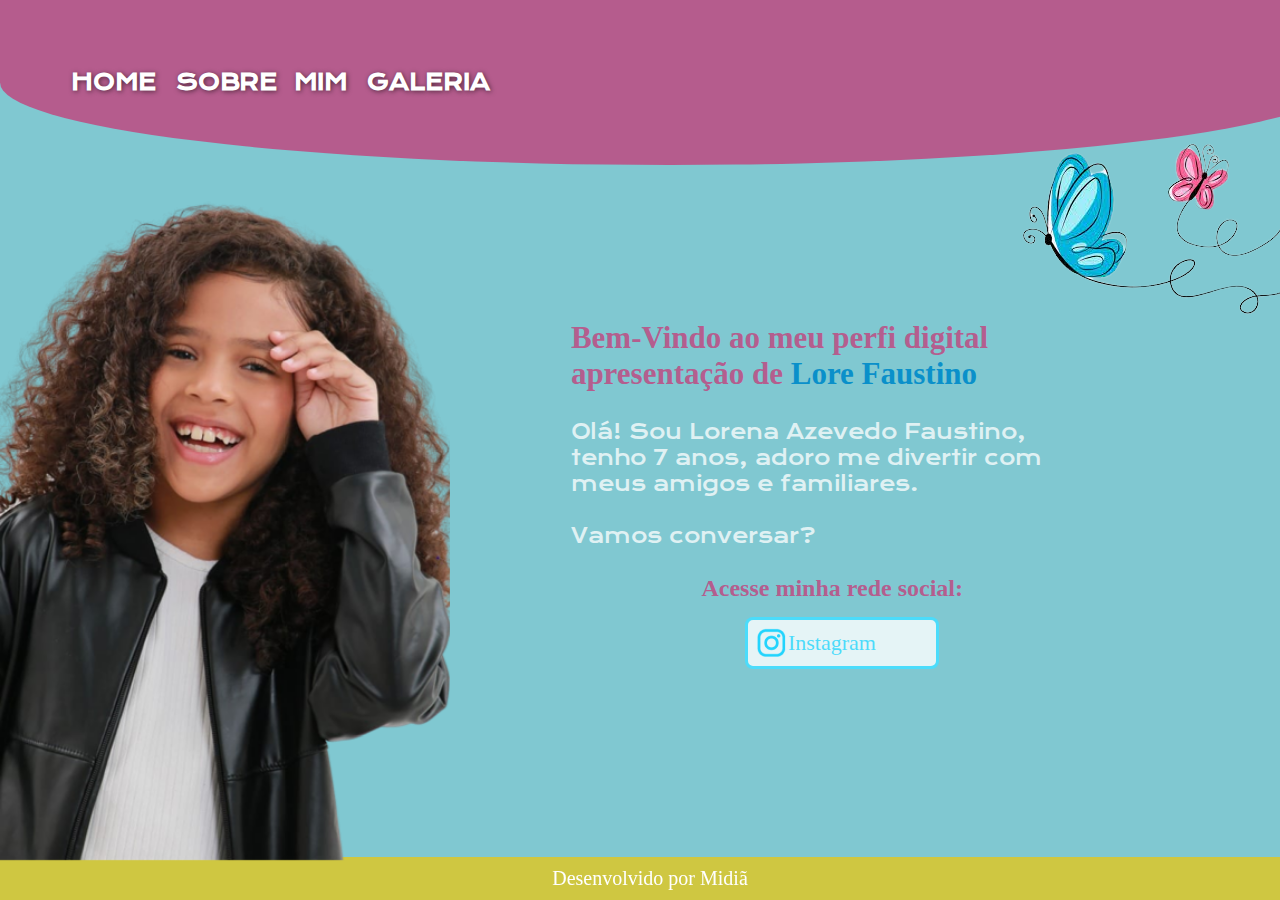
<file: HTML/projetoInicial/index.html>
<!DOCTYPE html>
<html lang="pt-br">
<head>
    <meta charset="UTF-8">
    <meta name="viewport" content="width=device-width, initial-scale=1.0">
    <title>Portifólio</title>
    <link rel="stylesheet" href="styles/style.css">
    <link rel="shortcut icon" href="favicon.ico" type="image/x-icon">

    
</head>
<body>
    <header class="cabecalho">
        <nav class="menu">
            <a class="menu-link" href="index.html" >HOME</a>
            <a  class= "menu-link" href="about.html">SOBRE MIM</a><!-- class: classe criada  e  o href : a nova pagina que ira abrir com o link "menu"-->
            <a class="menu-link" href="galeria.html">GALERIA</a>
        </nav>
    </header>
    
    <main class="apresentacao">
            <section class="apresentacao-conteudo"> <!-- criado section para deixar a foto separada-->
            <h1 class="apresentacao-conteudo-titulo">Bem-Vindo ao meu perfi digital apresentação de<strong class="titulo-destaque"> Lore Faustino</strong> </h1>

            <p class="apresentacao-conteudo-texto">Olá! Sou Lorena Azevedo Faustino, tenho 7 anos, adoro me divertir com meus amigos e familiares. <br> <br> Vamos conversar? 
            </p>

            <div class="apresentacao-links" >
                <h2 class="subtitulo">Acesse minha rede social:</h2>

                <a class="links" href="https://www.instagram.com/lore.faustino/" target="_blank"> <img class="icone" src="assets/instagram.png" alt="Imagem do insta"> Instagram </a>

               <!-- <a class="links" href="https://github.com/MidiaAF" target="_blank"> <img class="icone" src="assets/github.png" alt="">Guithub</a>-->
            </div>    
            
        </section>
                 

    </main>   
    <div class="imagem-lolo"><img src="assets/lolo1semfundo.png" alt=""></div>   
    <div class="borboleta"><img src="assets/borboleta.png" alt=""></div>      


    <footer class="rodape">
        <p>Desenvolvido por Midiã</p>
    </footer>

</body>
</html>
</file>
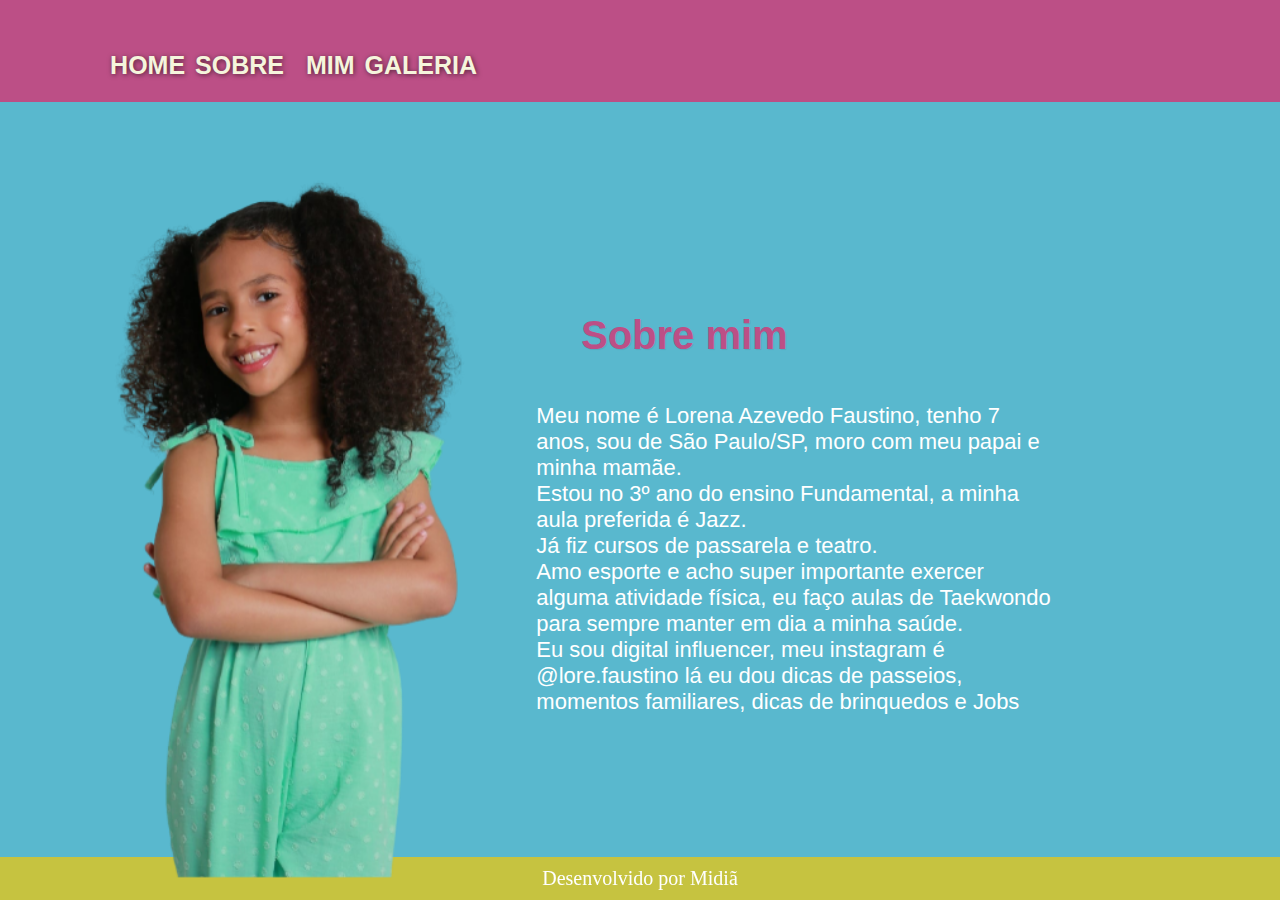
<file: HTML/projetoInicial/about.html>
<!DOCTYPE html>
<html lang="pt-br">
<head>
    <meta charset="UTF-8">
    <meta name="viewport" content="width=device-width, initial-scale=1.0">
    <title>Sobre Mim</title>
    <link rel="stylesheet" href="about.css">
    
    </head>
<body class="tudo">

    <header class="cabecalho" > 
        <div class="waves"></div>
    
        <nav class="menu" >
        <!-- class:para definir a formatação/ href :para quando clicar retornar para a pagina solicitada link "Home(index.html)" e 'link "Sobre mim(about.)"-->

            <a class="menu-link" href="index.html" >HOME</a> 
            <a class= "menu-link" href="about.html">SOBRE MIM</a> 
            <a class= "menu-link" href="galeria.html">GALERIA</a> 

            </nav>            
    </header>    
        
    <main class="conteudo-principal" >
       <div class="contanier">

        <div class="imagem-lolo3">
        <img src="assets/Imagem-lolo3.png" alt="imagem lolo2">
        
        </div>

        <section class="apresentacao-conteudo" > 
            <h1 class="titulo" >Sobre mim</h1>
            <p class="texto" >Meu nome é Lorena Azevedo Faustino, tenho 7 anos, sou de São Paulo/SP, moro com meu papai e minha mamãe. <br>
            Estou no 3º ano do ensino Fundamental, a minha aula preferida é Jazz. <br>
            Já fiz cursos de passarela e teatro. <br>    
            Amo esporte e acho super importante exercer alguma atividade física, eu faço aulas de Taekwondo para sempre manter em dia a minha saúde. <br> 
            Eu sou digital influencer, meu instagram é @lore.faustino lá eu dou dicas de passeios, momentos familiares, dicas de brinquedos e Jobs  </p>    
            
        </section>  
        
</div>
    

    </main>    
      
    
        
    <footer class="rodape" >
        <p>Desenvolvido por Midiã</p>
    </footer>
    
</body>
</html>
</file>
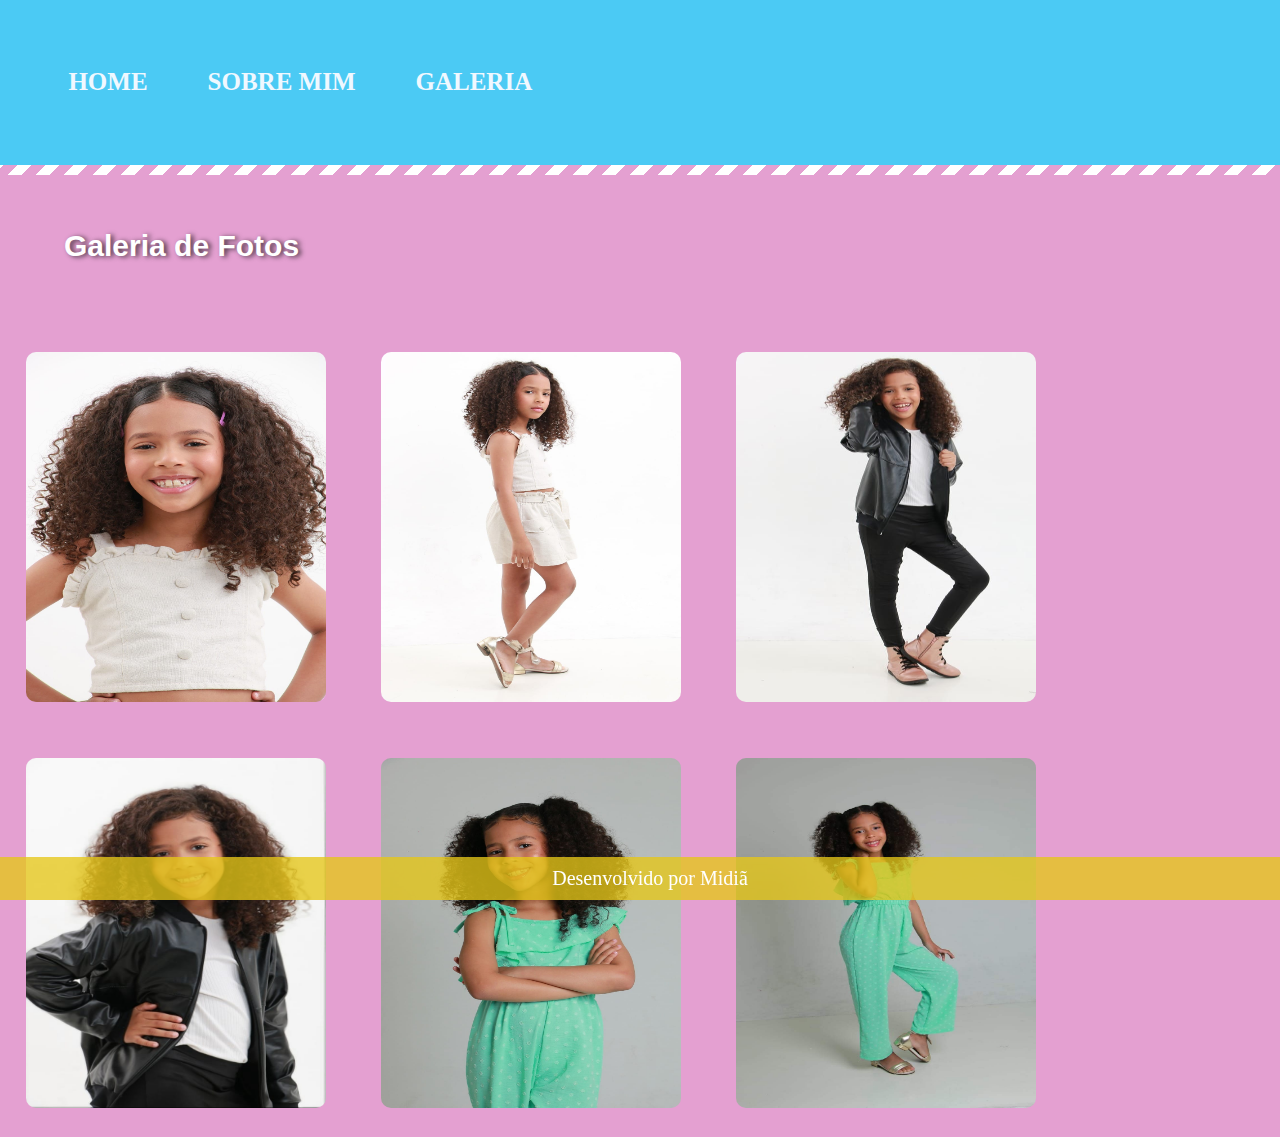
<file: HTML/projetoInicial/galeria.html>
<!DOCTYPE html>
<html lang="en">
<head>
    <meta charset="UTF-8">
    <meta name="viewport" content="width=device-width, initial-scale=1.0">
    <title>Galeria</title>
    <link rel="stylesheet" href="galeria.css">
</head>
<body>
    <header class="cabecalho">
        <div id="circulo1quarto" ></div>
        <nav class="menu" >
            <!-- class:para definir a formatação/ href :para quando clicar retornar para a pagina solicitada link "Home(index.html)" , 'link "Sobre mim(about.)  e 'link "Galeria"-->
                <a class="menu-link" href="index.html" >HOME</a> 
                <a class= "menu-link" href="about.html">SOBRE MIM</a> 
                <a class= "menu-link" href="galeria.html">GALERIA</a> 
    </header>

    <main class="galeria-fotos">
        <section>
            <h1 class="titulo">Galeria de Fotos</h1>
        </section>

    </main class="galeria">
    <div>
        
         <img src="assets/lolo03.png.jpg" alt=""> 
        <img src="assets/lolo02.png.jpeg" alt=""> 
        <img src="assets/lolo05.png" alt="">
        <img src="assets/lolo01.png.jpeg" alt="">  
        <img src="assets/lolo05.png.jpg" alt="">
        <img src="assets/lolo04.png.jpeg" alt="">
    </div>
    
    <footer class="rodape" >
        <p>Desenvolvido por Midiã</p>
    </footer>



    
</body>
</html>
</file>
<file: HTML/projetoInicial/styles/style.css>
@import url('https://fonts.googleapis.com/css2?family=Krona+One&family=Montserrat:wght@600&display=swap');



:root{ /*padronização de cores e fontes usadas em todo projeto */
    --cor-principal:rgba(188, 79, 133, 0.89);
    --cor-secundaria: #22d5fdca;
    --cor-terciaria: rgba(244, 170, 34, 0.834);

    --fonte-principal:'Krona One', sans-serif;
    --fonte-secundaria:'Montserrat, sans-serif';
}


::-webkit-scrollbar{
    width: 0px;
    height: 0px;
 }
    
* {   
    padding: 0;
    margin: 0;
 }     


    
body{    
    /*background-color:#6f9ded; #179cbab6;   */   
    font-family: comic sans-serif; 
    background-color: #56b6c1bf;  
    overflow-x: hidden;  
    font-size: 16px;
    
    }
    
    
.cabecalho{
    width: 100%; 
    padding: 10px;/* 5px novo*/    
    border-bottom-right-radius: 50%;/* Raio para arredondar os cantos */
    border-bottom-left-radius: 50%;/* Raio para arredondar os cantos */
    padding:30px; /*deixar cabeçalho no centro "Home" e  "Sobre mim"*/ 
    background-color:var(--cor-principal)    ;  
    text-shadow: 1px 1px 5px rgba(0, 0, 0, 0.566); 
            
}

.menu{        

    width: 100%;
    flex-direction: column;      
    word-spacing: 10px; /* espaço entre as palavras Home / sobre mim/ galeria / Ajuste este valor conforme necessário */
    border-radius: 20px;
    padding: 3%;     
    
}

.menu-link{
    padding: 3px;
    color:white;
    font-family:'Krona One', sans-serif; 
    font-size: 22px;
    font-weight: 600;/*peso da font*/
    text-decoration: none;    
    
} 

.menu-link:hover{
    background-color:rgba(255, 255, 255, 0.787); 
    color: rgb(0, 213, 255);
    border: 0.5px solid pink ; 
    border-radius: 10px;   
}


.apresentacao{
    position:absolute;
    left: 30%;  
    top: 10%;     /*distancia do conteudo pro topo*/
    margin:1% 1% 1%; /* da esquerda (lateral ) 30% do top sentido para lateral*/  

}

.apresentacao-conteudo{    
    margin:25% 20% 1%; /* da esquerda (lateral ) 30% do top sentido para lateral*/
    }

.apresentacao-conteudo-titulo {
    color:var(--cor-principal);
    margin:5% 0% 5%; /* da esquerda (lateral ) 30% do top sentido para lateral*/
    font-size:31px;    
}

.titulo-destaque{
   color:rgb(10, 144, 202);
   }

.apresentacao-conteudo-texto{    
    color:rgba(255, 255, 255, 0.763);
    font-family: comic sans-serif;  
    font-size: 20px;
    font-family:'Krona One', sans-serif;      
    margin:4% 0% 5%; /* da esquerda (lateral ) 30% do top sentido para lateral*/
}  


.subtitulo{   
    color: var(--cor-principal);
    position: absolute;
    left:35%;       

}

.links{
    display: flex; /*colocando imagem e texto lado a lado*/
    align-items: center;/*colocando imagem e texto lado a lado*/
    position: absolute;
    left:40%;
    top:109%;/* Ajuste conforme necessário para posicionar abaixo do subtitulo */
    border: 1px solid rgba(255, 192, 203, 0.5)  ; 
    border-radius: 8px;   
    border: 3px solid var(--cor-secundaria); 
    background-color:rgba(255, 255, 255, 0.794);
    text-decoration: none;
    padding: 7px;
    width: 20%;    
    color:var(--cor-secundaria);   
    font-size: 22px;   
}

.links:hover{
    display: flex; /*colocando imagem e texto lado a lado*/
    align-items: center;/*colocando imagem e texto lado a lado*/
    position: absolute;
    left:40%;
    top:109%;/* Ajuste conforme necessário para posicionar abaixo do subtitulo */
    background-color: white;
    border: 3px solid var(--cor-principal);
    border-radius: 8px ;
    padding: 7px;
    width: 20%;    
}


.imagem-lolo{
    position: absolute;
    left: 0;    
    bottom:4%;/* Ajuste a posição vertical desejada */
    z-index:999 ; /* Garante que a imagem fique acima de outros elementos, se houver */
    
}

.imagem-lolo img{
    width: 450px;
    
}

 .borboleta{
    position: absolute;
    right:0; 
    top: 15%;   
    }


.rodape{
    position: fixed; /*fixar texto no final da tela*/
    bottom: 0; /*colocou o botão no final da pagina*/
    width: 100%; /*deixar o background color na parte total da tela*/    
    background-color:#e5c618c7;
    color: white;
    padding: 10px;
    text-align: center;
    font-family: 'Montserrat, sans-serif';
    font-size:20px; 
}



/* Media queries para telas pequenas */
@media screen and (max-width: 768px) {
    .apresentacao {
        left: 10%; /* Ajuste conforme necessário */
    }

    .conteudo-principal {
        left: 5%; /* Ajuste conforme necessário */
    }
}

/* Media queries para telas extra pequenas */
@media screen and (max-width: 480px) {
    .apresentacao {
        left: 5%; /* Ajuste conforme necessário */
    }

    .conteudo-principal {
        left: 2%; /* Ajuste conforme necessário */
    }
}

/* Media queries para telas de tamanho médio */
@media screen and (max-width: 768px) {
    .apresentacao {
        left: 10%; /* Ajuste conforme necessário */
    }

    .conteudo-principal {
        left: 5%; /* Ajuste conforme necessário */
    }
}

/* Media queries para telas pequenas */
@media screen and (max-width: 480px) {
    .apresentacao {
        left: 5%; /* Ajuste conforme necessário */
    }

    .conteudo-principal {
        left: 2%; /* Ajuste conforme necessário */
    }}






 /*.titulo{
    color: var(--cor-principal);
    margin: 15% 30% ; 5% da esquerda (lateral ) 30% do top sentido para lateral
    font-family:'Krona One', sans-serif;   
    font-size: 60px;
    display: inline-block;
    text-align: center;
    text-shadow: 1px 1px 1px rgba(0, 0, 0, 0.075);
    
    background-image: linear-gradient(to right, #d903e2, #08abff,#ff8495, #31ffcc,#d903e2); Para definir as cores 
    -webkit-background-clip: text;é usada para aplicar o gradiente apenas ao texto
    color: transparent; é usado para tornar o texto transparente, revelando o gradiente de fundo
}*/
</file>
<file: HTML/projetoInicial/about.css>
:root{
    --cor-principal:rgb(188, 79, 134);
    --cor-secundaria: #22d5fdca;
    --cor-terciaria: rgba(244, 170, 34, 0.834);
}


::-webkit-scrollbar{
    width: 0px;
    height: 0px;
 }

* {   
    padding: 0;
    margin: 0;
    box-sizing: border-box;
    
}

body{    
    /*background-color:#6f9ded;  */
    font-family: comic sans-serif; 
    background-color: #179cbab6;  
    
}


.cabecalho{
    padding:4%; /*deixar cabeçalho no centro "Home" e  "Sobre mim"*/        
    background-color:var(--cor-principal)    ;  
    text-shadow: 1px 1px 5px rgba(0, 0, 0, 0.566);
}

.menu{    
    position: absolute;    
    left: 0;     
    display: flex;/*espaço  entre sas palavras Home e Sobre mim*/  
    gap: 10px; /*espaço  entre sas palavras Home e Sobre mim*/  
   
}

.menu-link{
    position: relative;
    left: 30%;
    word-spacing: 15px; /*espaçamento entre as palavras do menu*/
    color: beige;
    font-family:'Krona One', sans-serif; 
    font-size: 25px;
    font-weight: 600;/*peso da font*/
    text-decoration: none;     
}

.menu-link:hover{
    background-color: pink;   
    border: 0.5px solid pink ; 
    border-radius: 10px; 
}

.contanier{
     display: flex;/* Define o contêiner como flexível */
     justify-content: space-between;
     align-items: center;/* Alinha os itens verticalmente ao centro */
}

.conteudo-principal{
    /*position:relative;    
    display:flex;*/
    flex-direction: row;
    align-items: center;  
}    


.titulo{    
    color: var(--cor-principal);
    margin: 6% ; /*5% da esquerda (lateral ) 30% do top sentido para lateral*/    
    font-family:'Krona One', sans-serif;   
    font-size:40px;     
    text-shadow: 1px 1px 1px rgba(0, 0, 0, 0.075);       
   /* background-image: linear-gradient(to right, #d903e2, #08abff,#ff8495, #31ffcc,#d903e2); Para definir as cores 
    -webkit-background-clip: text;é usada para aplicar o gradiente apenas ao texto
    color: transparent; é usado para tornar o texto transparente, revelando o gradiente de fundo*/  
  
}

.apresentacao.conteudo{
    width: 50%; /* Ajuste conforme necessário */
    color: white;
    font-size: 22px;
    font-family: 'Krona One', sans-serif;
    left: 50%;
    order: 2;/* Muda a ordem do texto para aparecer depois da imagem */
}


.texto{     
   /* position: absolute; 
    left: 10%;   */
    margin-top: 5%; 
    width: 70%;      
    color:white;
    font-size: 22px;
    font-family:'Krona One', sans-serif;  
}

.imagem-lolo3{
   /* position: absolute;
    left: 0; Ajuste a posição horizontal desejada */
    /*bottom:3%; Ajuste a posição vertical desejada */
    z-index:999 ;  /*Garante que a imagem fique acima de outros elementos, se houver */
    width: 76%;   /*Tamanho desejado */
    margin-left: 20px;
    bottom: 50%;
   
    
    
}

.imagem-lolo3 img{
    width: 100%;   

}


.rodape{
        position: fixed; /*fixar texto no final da tela*/
        bottom: 0; /*colocou o botão no final da pagina*/
        width: 100%; /*deixar o background color na parte total da tela*/    
        background-color:#e5c618c7;
        color: white;
        padding: 10px;
        text-align: center;
        font-family: 'Montserrat, sans-serif';
        font-size:20px; 
    }

    
    
/* Media queries para telas de tamanho médio */
@media screen and (max-width: 768px) {
    .contanier {
        flex-direction: column; /* Altera a direção para empilhar em telas menores */
    }

    .apresentacao-conteudo,
    .imagem-lolo3 {
        width: 100%; /* Ocupa toda a largura em telas menores */
        margin-left: 0;
        order: inherit;
    }
}
</file>
<file: HTML/projetoInicial/galeria.css>
:root{ /*criando cores fixas*/
    --cor-principal:rgb(188, 79, 134);
    --cor-secundaria: #22d5fdca;
    --cor-terciaria: rgba(244, 170, 34, 0.834);
}


::-webkit-scrollbar{
    width: 0px;
    height: 0px;
 }
 
* {   
    padding: 0;
    margin: auto;    
}

body{
    background-color: #e4a0d1;
}

.cabecalho{
    background-color:var(--cor-secundaria) ;
    width: 100%;     
    font-family: 'Montserrat, sans-serif';  
    width:100%; 
    position: relative; 
    
 }


.cabecalho::before{
    content: '';
    position: absolute;
    top: 100%;
    left: 0;
    width: 100%;
    height: 10px; /* Altura das ondas */
    background-image: repeating-linear-gradient(-45deg, transparent, transparent 10px, #fff 10px, #fff 20px);
   
}

.menu{
    padding: 3%;
    display: flex;
    text-align: center;    
}

.menu-link{
    text-decoration: none;
    text-align: center;
    padding: 20px;
    margin: 10px;    
    color: aliceblue; 
    font-family: 'Montserrat, sans-serif';
    font-size:25px; 
    font-weight: 600;/*peso da font*/
}

.titulo{
    margin:5%;
    color: white;
    font-family: Arial, Helvetica, sans-serif;
    font-size: 30px;
    text-shadow: 3px 1px 5px rgba(0, 0, 0, 0.685);     
}

.galeria img{
    display: flex;
    flex-wrap: wrap;
    justify-content: space-around;/* Para espaçar as imagens */
    
}
    

img{       
    padding:0;
    height:350px;
    width: 300px;
    margin:2%;   
    border-radius: 10px;
}

.rodape{
    position: fixed; /*fixar texto no final da tela*/
    bottom: 0; /*colocou o botão no final da pagina*/
    width: 100%; /*deixar o background color na parte total da tela*/    
    background-color:#e5c618c7;
    color: white;
    padding: 10px;
    text-align: center;
    font-family: 'Montserrat, sans-serif';
    font-size:20px; 
}

/* Media queries para telas pequenas */
@media screen and (max-width: 768px) {
    .galeria img {
        height: 300px; /* Ajuste conforme necessário */
    }
}

/* Media queries para telas extra pequenas */
@media screen and (max-width: 480px) {
    .galeria img {
        height: 200px; /* Ajuste conforme necessário */
    }
}

/* Media queries para telas de tamanho médio */
@media screen and (max-width: 768px) {
    .galeria img {
        height: 300px; /* Ajuste conforme necessário */
    }
}

/* Media queries para telas pequenas */
@media screen and (max-width: 480px) {
    .galeria img {
        height: 200px; /* Ajuste conforme necessário */
    }
}
</file>
